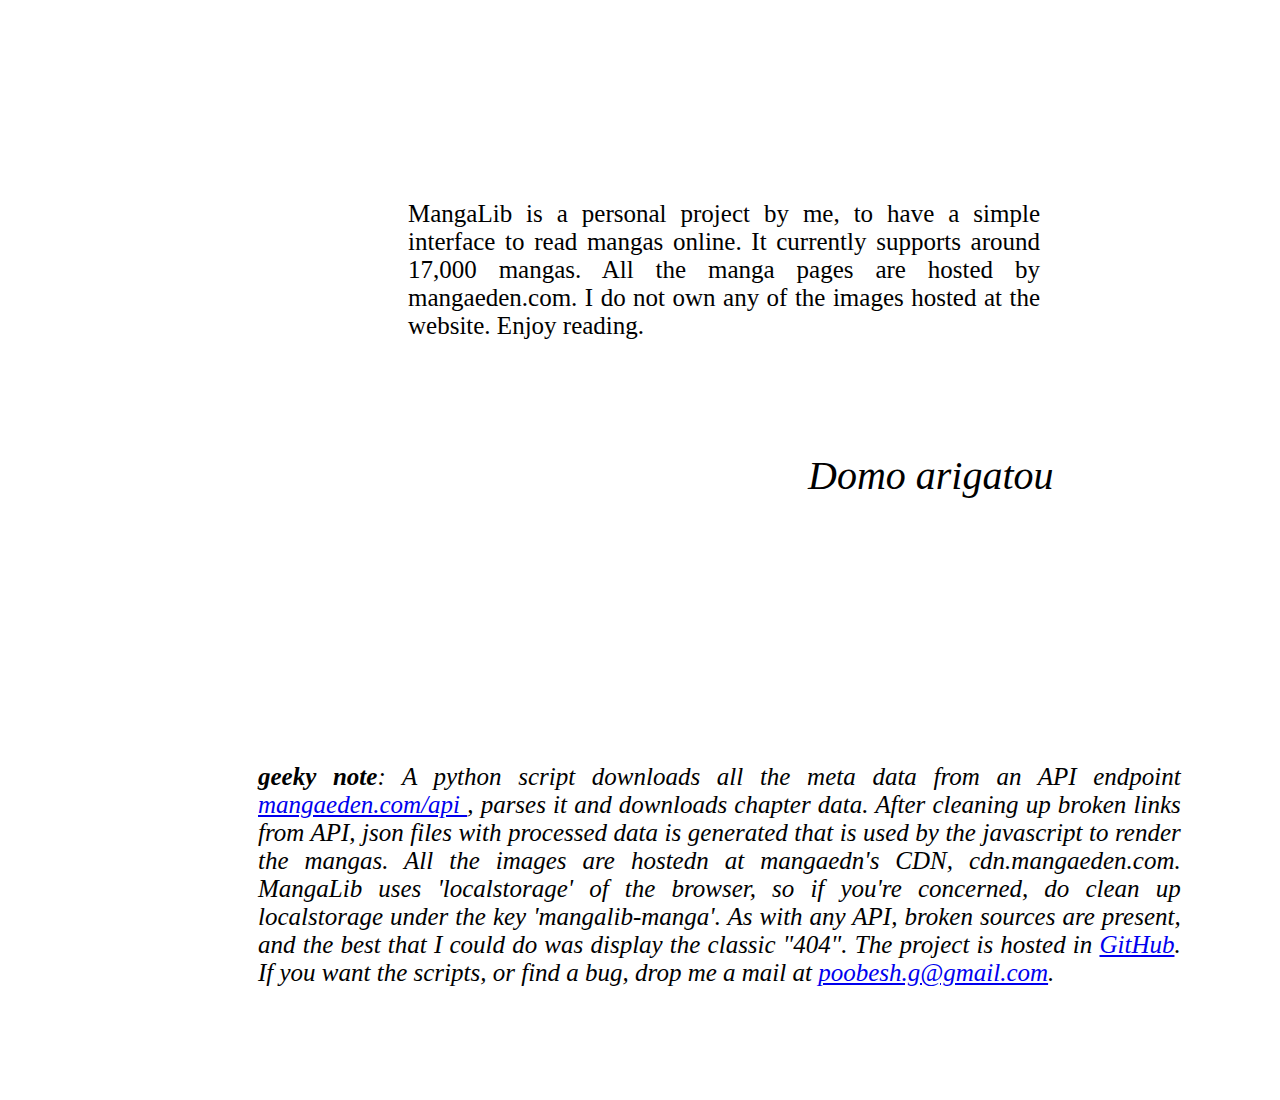
<file: about.html>
<!DOCTYPE html>
<html>
<head>
	<title>MangaLib</title>
	<link rel="stylesheet" type="text/css" href="assets/main.css">
</head>
<body>
<div class="about" style="width: 50%; padding-left: 400px;">
MangaLib is a personal project by me, to have a simple interface to read mangas online. It currently supports around 17,000 mangas. All the manga pages are hosted by mangaeden.com. I do not own any of the images hosted at the website. Enjoy reading.<br/><br/><br/><br/><br/></div>
<span style="text-align: center; width: 100%; margin-left: 800px; font-size: 40px;"><i>Domo arigatou</i></span> 
<br/>
<br/>
<br/>

<div class="about">
<br/><i><b>geeky note</b>: A python script downloads all the meta data from an API endpoint <a href="https://mangaeden.com/api/" target="blank">mangaeden.com/api </a>, parses it and downloads chapter data. After cleaning up broken links from API, json files with processed data is generated that is used by the javascript to render the mangas. All the images are hostedn at mangaedn's CDN, cdn.mangaeden.com. MangaLib uses 'localstorage' of the browser, so if you're concerned, do clean up localstorage under the key 'mangalib-manga'. As with any API, broken sources are present, and the best that I could do was display the classic "404". The project is hosted in <a target="blank" href="https://github.com/wanderling/mangalib">GitHub</a>. If you want the scripts, or find a bug, drop me a mail at <a href="mailto:poobesh.g@gmail.com?Subject=MangaLib" target="_top">poobesh.g@gmail.com</a>.</i> 

</div>
</body>
</html>
</file>
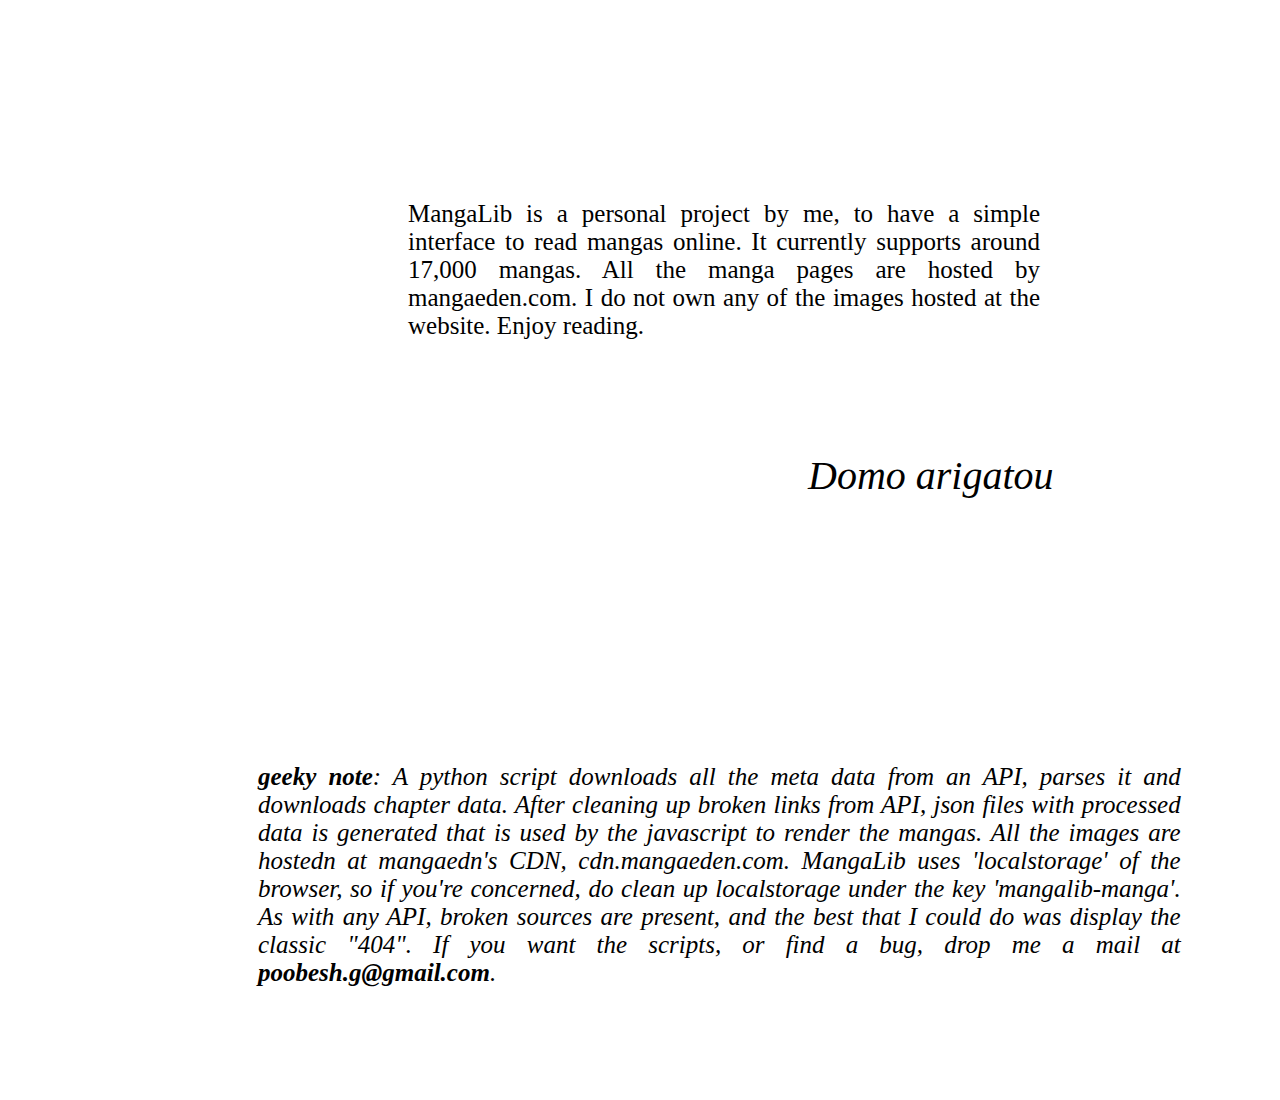
<file: assets/about.html>
<!DOCTYPE html>
<html>
<head>
	<title>MangaLib</title>
	<link rel="stylesheet" type="text/css" href="main.css">
</head>
<body>
<div class="about" style="width: 50%; padding-left: 400px;">
MangaLib is a personal project by me, to have a simple interface to read mangas online. It currently supports around 17,000 mangas. All the manga pages are hosted by mangaeden.com. I do not own any of the images hosted at the website. Enjoy reading.<br/><br/><br/><br/><br/></div>
<span style="text-align: center; width: 100%; margin-left: 800px; font-size: 40px;"><i>Domo arigatou</i></span> 
<br/>
<br/>
<br/>

<div class="about">
<br/><i><b>geeky note</b>: A python script downloads all the meta data from an API, parses it and downloads chapter data. After cleaning up broken links from API, json files with processed data is generated that is used by the javascript to render the mangas. All the images are hostedn at mangaedn's CDN, cdn.mangaeden.com. MangaLib uses 'localstorage' of the browser, so if you're concerned, do clean up localstorage under the key 'mangalib-manga'. As with any API, broken sources are present, and the best that I could do was display the classic "404". If you want the scripts, or find a bug, drop me a mail at <b>poobesh.g@gmail.com</b>.</i> 

</div>
</body>
</html>
</file>
<file: assets/main.css>
html,body{
	height: 100%;
	padding: 0px;
}

#base{
	min-height: 1900px;
	height: 100%;
	width: 100%;
	background-position: center;
    background-repeat: no-repeat;
    background-size: cover;
    border: inset ;
    box-shadow: inset 0 0 700px 200px black;

}


#frame{
	box-shadow: 0 0 50px 20px black;
	margin-top: 200px !important;
	margin-bottom: 100px !important;
	width: 50%;
	align-self: center;
	margin: 0 auto;
	background-color: white;

}

#holder{
		min-height: 900px;
}

#manga-name{
	display: block;
	width: 100%;
	color: black;
	margin-top: 10px;
	text-align: right;
	font-size: 40px;
	text-shadow: 0 0 15px grey;
	height: 50px;
	overflow: hidden;
}

#chapter-num{
	width: 100%;
	color: black;
	text-align: center;
	font-size: 30px;
}

#tagname{
	margin-top: 10px;
	width: 100%;
	color: black;
	text-align: right;
	font-size: 50px;
	font-family: "Times New Roman", Times, serif;
	font-style: oblique;
	text-shadow: 0 0 15px lightblue;
}
.footer{
	width: 100%;
	text-align: center;
	color: white;
	font-size: 20px;
}

#footer-fin{
	width: 100%;
	text-align: center;
	color: white;
	margin-top: 50px;
	font-size: 20px;

}

#footer-fin  a {
    color: white;
    text-decoration: none !important;
}

#footer-fin  a:hover 
{
     color:white !important; 
     text-decoration:underline !important; 
     cursor:pointer;  
}



#next, #next-chap{
	position: fixed;
	top: 450px;
	background-color: rgba(0,0,0,0.8);
	font-size: 60px;
	left: 1500px;
	border-radius: 50%;
	width: 100px;
	height: 100px;
	text-align: center;
	padding-top: 20px;
	padding-left: 10px;
	color: white;
	cursor: pointer;
	box-shadow: 0 0 10px 5px white;
	transition: all 0.3s;
}

#prev, #prev-chap{
	position: fixed;
	top: 450px;
	background-color: rgba(0,0,0,0.8);
	font-size: 60px;
	right: 1500px;
	border-radius: 50%;
	width: 100px;
	height: 100px;
	text-align: center;
	padding-top: 20px;
	padding-left: 0px;
	color: white;
	cursor: pointer;
	opacity: 1 !important;
	transition: all 0.3s;
	box-shadow: 0 0 10px 5px white;
}

#prev:hover, #prev-chap:hover, #next:hover, #next-chap:hover{
	transform: scale(1.1);
}

.news-slider .carousel .carousel-inner .entry-thumbnail:before {
    background: none;
}

.ch-nav:hover{
	text-shadow: 0 0 5px green;
	transform: scale(1.1);
	cursor: pointer;
}

.page{
	-webkit-transition: all 5s;
	transition: all 5s;
}

#chap-page{

	width: 100%;
	color: black;
	text-align: center;
	font-size: 35px;
}

#curr-pg{
	padding-top: 10px;
	font-size: 30px;
}
#search{
	width: 100%;
	color: black;
	margin-top:20px;
	text-align: center;
	font-size: 30px;
	cursor: pointer;
}

#nav{
	width: 100%;
	background-color: white;
	position: fixed;
	z-index: 10;
	box-shadow: 0 0 20px 5px black;
}




.dropbtn {
    background-color: transparent;
    color: black;
    padding: 16px;
    font-size: 30px;
    border: none;
    cursor: pointer;
}
.dropbtn:focus{
	outline: 0;
}

.dropdown {
    position: relative;
    display: inline-block;
}

.dropdown-menu {
  
    position: absolute;
    right: 0;
    background-color: #f9f9f9;
    min-width: 160px;
    box-shadow: 0px 8px 16px 0px rgba(0,0,0,0.2);
    z-index: 1;
}

.dropdown-menu a {
    color: black;
    padding: 12px 16px;
    text-decoration: none;
    display: block;
    font-size: 20px;
}

.dropdown-menu a:hover {background-color: grey}




#loading{
    height: 100%;
    background-size: 600px 800px;
    background-position: center;
    background-repeat: no-repeat;
}

.scrollable-menu {
    height: auto;
    max-height: 420px;
    overflow:auto;
}


#pagedrop{
	width: 20px !important;
}

#pagedrop option{
	width: 20px !important;
}


#index-base{
	min-height: 2000px;
	height: 100%;
	margin-top: 80px;
	height:100%;
	width: 100%;
	padding: 400px;
	padding-top: 100px;
	padding-bottom: 100px;
}

#index-frame{
	background: transparent;
	height: 100%;
	min-height: 700px;
	
}

#main-search{
	width: 100%;
	background-color: transparent;
	margin: 0 auto;
	padding-left: 150px;
	padding-top: 70px; 

}

#main-inp{
	width: 700px;
	margin: 0 auto;
	height: 80px;
	font-size: 50px;
	border-radius: 40px;
	padding-left: 80px;
	background-image: url('search.png');
	background-position: 20px 20px; 
    background-repeat: no-repeat;
    background-size: 45px 45px;
    margin-bottom: 30px;
}

#main-inp:focus{
	outline: 0;
}

.main-result-holder{
	height: 100%;
	padding: 20px;
	
}

.main-result{
	border-radius: 10px;
	background-color: white;
	height: 80px;
	display: flex;
	box-shadow: 0 0 30px 10px black;
	transition: all 0.1s;
	cursor: pointer;
}

.main-result:hover{
	transform: scale(1.05);
}

.main-result-img{
	flex: 1;
	width: 150px;
	height: 100%;
	background-position: center center;
    background-size: cover;
    border-bottom-left-radius: 20px;
    border-top-left-radius: 20px;
}

.main-result-name{
	flex: 2;
	font-size: 35px;
	padding-top: 20px;
	text-align: center;
	overflow: hidden;
}

#such-empty{
	padding-top: 200px;
	text-align: center;
	color: white;
	font-size: 80px;
	text-shadow: 0 0 50px black;
	font-family:"lucida calligraphy",arial,'sans serif'; 
}

#no-match{
	padding-top: 200px;
	text-align: center;
	color: white;
	font-size: 80px;
	text-shadow: 0 0 50px black;
	font-family:"lucida calligraphy",arial,'sans serif'; 
}

.about{
	margin-top: 200px;
	text-align: justify;
	width: 73%;
	padding-right: 200px;
	padding-left: 250px;
	font-size: 25px;
}
</file>
